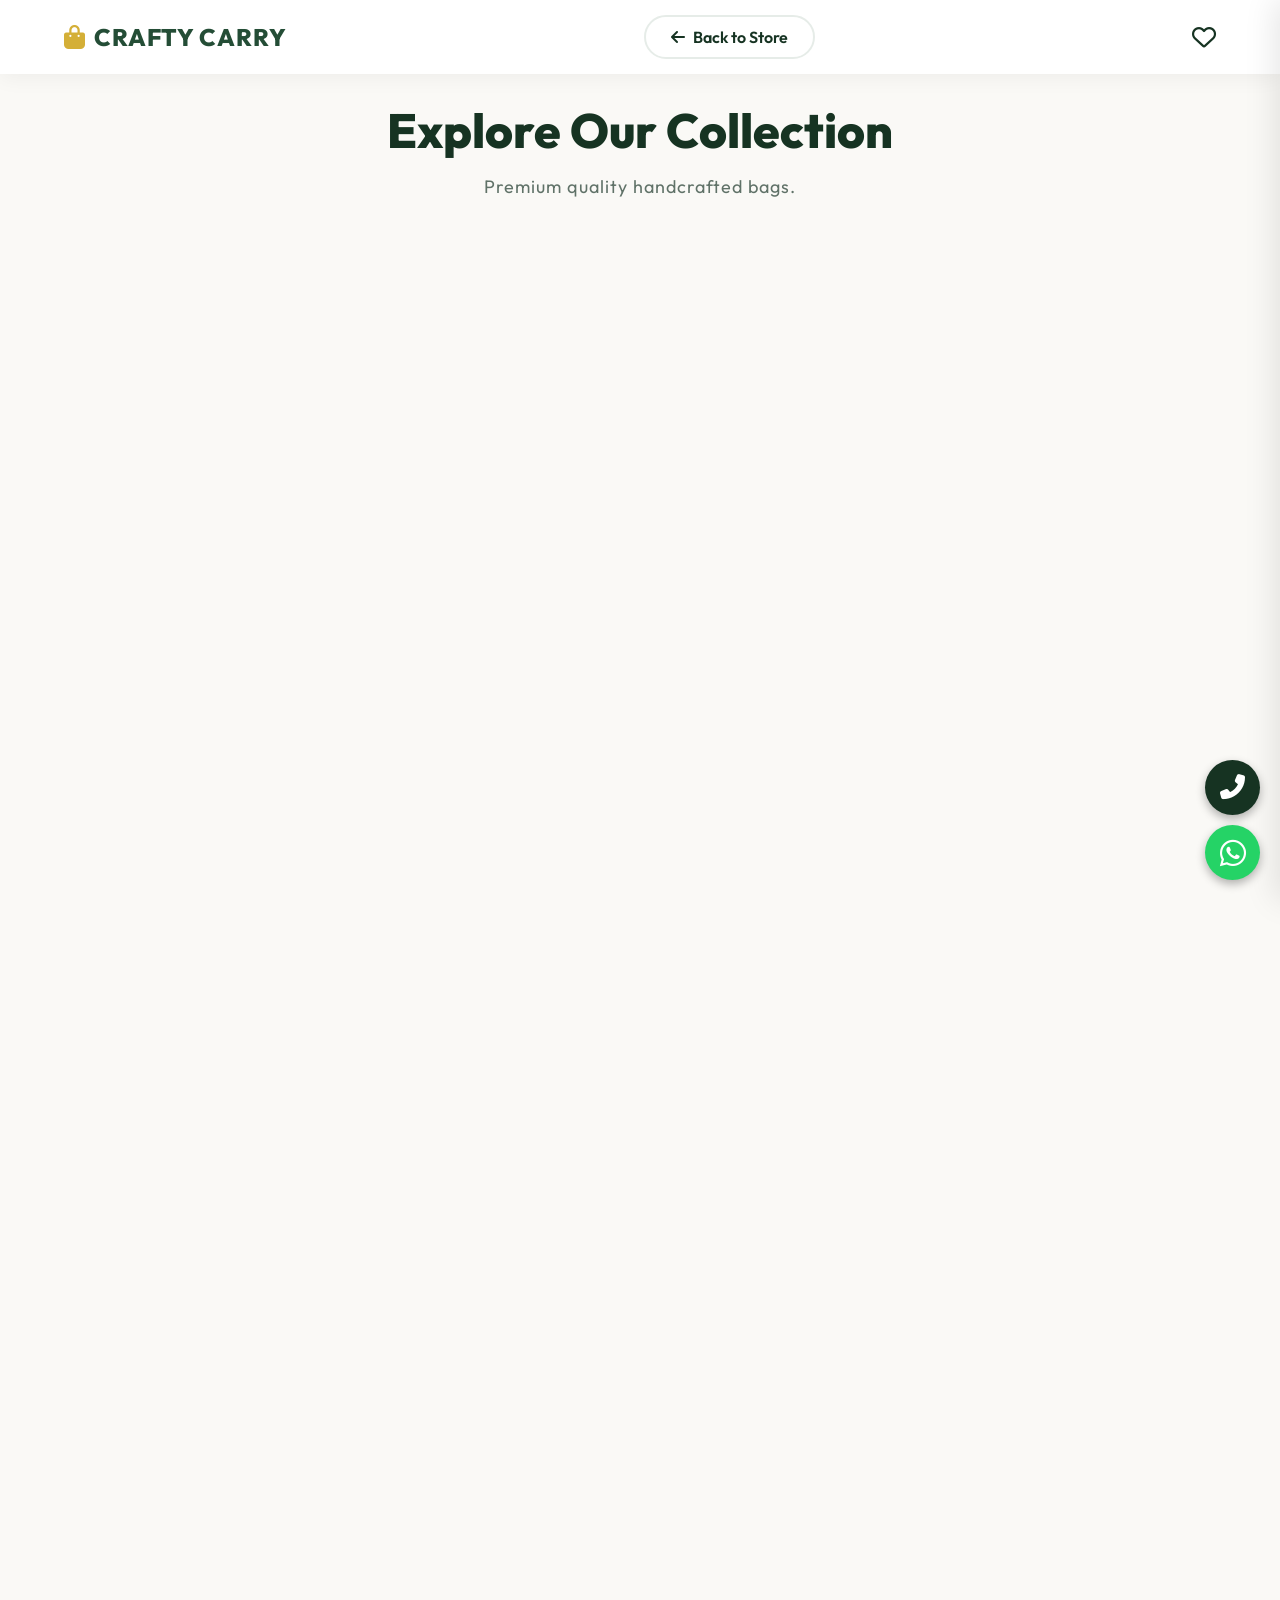
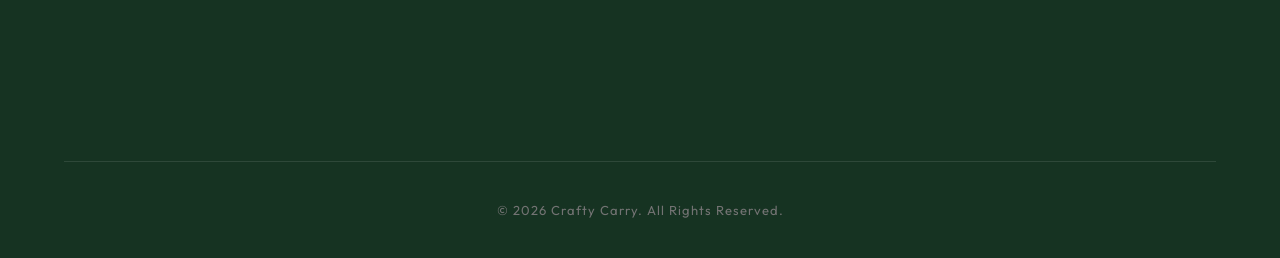
<file: Suf/crafty/pages/allproducts.html>
<!DOCTYPE html>
<html lang="en">
<head>
<meta charset="UTF-8">
<meta name="viewport" content="width=device-width, initial-scale=1.0">
<title>All Products - Crafty Carry</title>
<link rel="stylesheet" href="https://cdnjs.cloudflare.com/ajax/libs/font-awesome/6.4.0/css/all.min.css">
<link rel="stylesheet" href="../style.css?v=10">
<link rel="icon" type="image/png" href="../logo/lo.png">
<style>
body {
  background: var(--bg-color);
  padding-top: 100px;
}

/* TOPBAR */
.topbar {
  width: 100%;
  padding: 15px 5%;
  background: rgba(255, 255, 255, 0.95);
  backdrop-filter: blur(10px);
  box-shadow: 0 4px 20px rgba(0,0,0,0.05);
  display: flex;
  justify-content: space-between;
  align-items: center;
  position: fixed;
  top: 0;
  z-index: 100;
}

.topbar .logo {
  font-size: 24px;
  font-weight: 800;
  color: var(--secondary-color);
  text-decoration: none;
  display: flex;
  align-items: center;
  gap: 8px;
}
.topbar .logo i {
  color: var(--accent-color);
}

.back {
  text-decoration: none;
  color: var(--primary-color);
  border: 2px solid var(--gray-light);
  padding: 10px 25px;
  border-radius: 30px;
  font-weight: 600;
  transition: var(--transition);
  display: flex;
  align-items: center;
  gap: 8px;
  background: var(--white);
}

.back:hover {
  background: var(--secondary-color);
  color: var(--white);
  border-color: var(--secondary-color);
  box-shadow: 0 4px 15px rgba(59, 130, 246, 0.3);
}

.header-title {
  text-align: center;
  margin-bottom: 50px;
  padding: 0 5%;
}

.header-title h1 {
  font-size: 48px;
  color: var(--primary-color);
  font-weight: 800;
  text-transform: capitalize;
  margin-bottom: 15px;
}

.header-title p {
  color: var(--gray-text);
  font-size: 18px;
  letter-spacing: 1px;
}

.products {
  display: grid;
  grid-template-columns: repeat(auto-fill, minmax(300px, 1fr));
  gap: 40px;
  max-width: 1400px;
  margin: 0 auto;
  padding: 0 5% 100px;
}
</style>
</head>

<body>

<!-- TOP -->
<div class="topbar">
  <a href="../index.html" class="logo">
    <i class="fas fa-shopping-bag"></i> Crafty Carry
  </a>
  <a href="../index.html" class="back">
    <i class="fas fa-arrow-left"></i> Back to Store</a>
    <a class="wishlist-icon-btn" onclick="toggleWishlistDrawer()" style="margin-left:20px; font-size:24px;">
      <i class="far fa-heart"></i>
      <div class="wishlist-badge" id="wishlist-badge" style="top:-2px;right:-8px;">0</div>
  </a>
</div>

<div class="header-title">
  <h1 id="page-title">Explore Our Collection</h1>
  <p>Premium quality handcrafted bags.</p>
</div>

<div class="products" id="products"></div>

<script>
// CATEGORY
const urlParams = new URLSearchParams(window.location.search);
let category = urlParams.get("category");

if (!category) {
  try {
    category = localStorage.getItem("selectedCategory");
  } catch(e) {}
}

const categoryNames = {
  "juteTote": "Jute",
  "cottonCanvasJute": "Cotton canvas",
  "hamperWindow": "Hamper window",
  "bottleBag": "Bottle",
  "kidsBag": "Kids",
  "plainBag": "Plain jute & Cotton",
  "weddingGifting": "Wedding gifting",
  "birthdayGifting": "Fancy",
  "potliDrawstring": "Drawstring"
};

if(category) {
  // Format title: use lookup table, fallback to regex
  const displayCategory = categoryNames[category] || category.replace(/([A-Z])/g, ' $1').replace(/^./, function(str){ return str.toUpperCase(); });
  document.getElementById("page-title").innerText = displayCategory + " Bags";
}

// PRODUCTS
const allProducts = {
  "juteTote": [
    {
      "name": "Jute bag 1",
      "image": "jute bags/100.jpg",
      "price": "65",
      "size": "12 x 14"
    },
    {
      "name": "Jute bag 2",
      "image": "jute bags/101.jpg",
      "price": "80",
      "size": "14 x 16 x 5"
    },
    {
      "name": "Jute bag 3",
      "image": "jute bags/102.jpg",
      "price": "75",
      "size": "12 x 12 x 5"
    },
    {
      "name": "Jute bag 4",
      "image": "jute bags/103.png",
      "price": "74",
      "size": "14 x 16 x 5"
    },
    {
      "name": "Jute bag 5",
      "image": "jute bags/104.jpg",
      "price": "70",
      "size": "12 x 12 x 5"
    },
    {
      "name": "Jute bag 6",
      "image": "jute bags/105.jpg",
      "price": "60",
      "size": "12 x 14 x 5"
    },
    {
      "name": "Jute bag 7",
      "image": "jute bags/106.jpg",
      "price": "72",
      "size": "14 x 16 x 5"
    },
    {
      "name": "Jute bag 8",
      "image": "jute bags/107.jpg",
      "price": "53",
      "size": "10 x 12 x 5"
    },
    {
      "name": "Jute bag 9",
      "image": "jute bags/108.jpg",
      "price": "98",
      "size": "12 x 16 x 5"
    },
    {
      "name": "Jute bag 10",
      "image": "jute bags/109.jpg",
      "price": "85",
      "size": "12 x 14 x 5"
    },
    {
      "name": "Jute bag 11",
      "image": "jute bags/110.jpg",
      "price": "70",
      "size": "12 x 16 x 5"
    },
    {
      "name": "Jute bag 12",
      "image": "jute bags/111.jpg",
      "price": "75",
      "size": "12 x 14 x 5"
    },
    {
      "name": "Jute bag 13",
      "image": "jute bags/112.jpg",
      "price": "65",
      "size": "12 x 14 x 5"
    },
    {
      "name": "Jute bag 14",
      "image": "jute bags/113.jpg",
      "price": "75",
      "size": "14 x 16 x 5"
    },
    {
      "name": "Jute bag 15",
      "image": "jute bags/114.jpg",
      "price": "98",
      "size": "12 x 16 x 5"
    },
    {
      "name": "Jute bag 16",
      "image": "jute bags/115.jpg",
      "price": "75",
      "size": "10 x 12 x 5"
    },
    {
      "name": "Jute bag 17",
      "image": "jute bags/116.jpg",
      "price": "50",
      "size": "10 x 12 x 5"
    },
    {
      "name": "Jute bag 18",
      "image": "jute bags/117.jpg",
      "price": "55",
      "size": "10 x 12 x 5"
    },
    {
      "name": "Jute bag 19",
      "image": "jute bags/118.jpg",
      "price": "75",
      "size": "12 x 14 x 5"
    },
    {
      "name": "Jute bag 20",
      "image": "jute bags/119.jpg",
      "price": "70",
      "size": "14 x 16 x 5"
    },
    {
      "name": "Jute bag 21",
      "image": "jute bags/120.jpg",
      "price": "56",
      "size": "10 x 12 x 5"
    },
    {
      "name": "Jute bag 22",
      "image": "jute bags/121.jpg",
      "price": "60",
      "size": "10 x 12 x 5"
    },
    {
      "name": "Jute bag 23",
      "image": "jute bags/122.jpg",
      "price": "65",
      "size": "12 x 14 x 5"
    },
    {
      "name": "Jute bag 24",
      "image": "jute bags/123.jpg",
      "price": "85",
      "size": "14 x 14 x 5"
    },
    {
      "name": "Jute bag 25",
      "image": "jute bags/124.jpg",
      "price": "85",
      "size": "12 x 16 x 5"
    },
    {
      "name": "Jute bag 26",
      "image": "jute bags/125.png",
      "price": "87",
      "size": "14 x 14 x 5"
    },
    {
      "name": "Jute bag 27",
      "image": "jute bags/126.jpg",
      "price": "59",
      "size": "10 x 10 x 5"
    },
    {
      "name": "Jute bag 28",
      "image": "jute bags/127.jpg",
      "price": "87",
      "size": "14 x 14 x 5"
    },
    {
      "name": "Jute bag 29",
      "image": "jute bags/128.jpg",
      "price": "88",
      "size": "10 x 14 x 5"
    },
    {
      "name": "Jute bag 30",
      "image": "jute bags/129.jpg",
      "price": "88",
      "size": "12 x 12 x 5"
    },
    {
      "name": "Jute bag 31",
      "image": "jute bags/130.jpg",
      "price": "60",
      "size": "10 x 10 x 5"
    },
    {
      "name": "Jute bag 32",
      "image": "jute bags/131.jpg",
      "price": "65",
      "size": "10 x 10 x 5"
    },
    {
      "name": "Jute bag 33",
      "image": "jute bags/132.jpg",
      "price": "56",
      "size": "10 x 10 x 5"
    },
    {
      "name": "Jute bag 34",
      "image": "jute bags/133.jpg",
      "price": "90",
      "size": "12 x 16 x 5"
    },
    {
      "name": "Jute bag 35",
      "image": "jute bags/134.jpg",
      "price": "78",
      "size": "10 x 10 x 5"
    },
    {
      "name": "Jute bag 36",
      "image": "jute bags/135.jpg",
      "price": "55",
      "size": "10 x 10 x 5"
    },
    {
      "name": "Jute bag 37",
      "image": "jute bags/136.jpg",
      "price": "70",
      "size": "12 x 14 x 5"
    },
    {
      "name": "Jute bag 38",
      "image": "jute bags/137.jpg",
      "price": "80",
      "size": "14 x 16 x 5"
    }
  ],
  "cottonCanvasJute": [
    {
      "name": "cotton tote bags 1",
      "image": "cotton tote bags/201.jpg",
      "price": "70",
      "size": "14 x 16"
    },
    {
      "name": "cotton tote bags 2",
      "image": "cotton tote bags/202.jpg",
      "price": "100",
      "size": "14 x 14 x 5"
    },
    {
      "name": "cotton tote bags 3",
      "image": "cotton tote bags/203.jpg",
      "price": "70",
      "size": "14 x 16"
    },
    {
      "name": "cotton tote bags 4",
      "image": "cotton tote bags/204.jpg",
      "price": "150",
      "size": "12 x 16"
    },
    {
      "name": "cotton tote bags 5",
      "image": "cotton tote bags/205.jpg",
      "price": "75",
      "size": "12 x 12"
    },
    {
      "name": "cotton tote bags 6",
      "image": "cotton tote bags/206.jpg",
      "price": "70",
      "size": "14 x 16"
    },
    {
      "name": "cotton tote bags 7",
      "image": "cotton tote bags/207.jpg",
      "price": "60",
      "size": "12 x 14"
    },
    {
      "name": "cotton tote bags 8",
      "image": "cotton tote bags/208.jpg",
      "price": "68",
      "size": "14 x 16"
    },
    {
      "name": "cotton tote bags 9",
      "image": "cotton tote bags/209.jpg",
      "price": "70",
      "size": "14 x 16"
    },
    {
      "name": "cotton tote bags 10",
      "image": "cotton tote bags/210.jpg",
      "price": "140",
      "size": "14 x 14"
    },
    {
      "name": "cotton tote bags 11",
      "image": "cotton tote bags/211.jpg",
      "price": "90",
      "size": "12 x 16"
    },
    {
      "name": "cotton tote bags 12",
      "image": "cotton tote bags/212.jpg",
      "price": "120",
      "size": "16 x 16"
    },
    {
      "name": "cotton tote bags 13",
      "image": "cotton tote bags/213.jpg",
      "price": "75",
      "size": "16 x 16"
    },
    {
      "name": "cotton tote bags 14",
      "image": "cotton tote bags/214.jpg",
      "price": "130",
      "size": "14 x 14"
    },
    {
      "name": "cotton tote bags 15",
      "image": "cotton tote bags/215.jpg",
      "price": "67",
      "size": "14 x 16"
    },
    {
      "name": "cotton tote bags 16",
      "image": "cotton tote bags/216.jpg",
      "price": "77",
      "size": "16 x 16"
    },
    {
      "name": "cotton tote bags 17",
      "image": "cotton tote bags/217.jpg",
      "price": "60",
      "size": "12 x 16"
    },
    {
      "name": "cotton tote bags 18",
      "image": "cotton tote bags/218.jpg",
      "price": "105",
      "size": "16 x 16"
    },
    {
      "name": "cotton tote bags 19",
      "image": "cotton tote bags/219.jpg",
      "price": "80",
      "size": "12 x 16"
    },
    {
      "name": "cotton tote bags 20",
      "image": "cotton tote bags/220.jpg",
      "price": "55",
      "size": "10 x 10"
    },
    {
      "name": "cotton tote bags 21",
      "image": "cotton tote bags/221.jpg",
      "price": "70",
      "size": "10 x 12"
    },
    {
      "name": "cotton tote bags 22",
      "image": "cotton tote bags/222.jpg",
      "price": "63",
      "size": "12 x 14"
    },
    {
      "name": "cotton tote bags 23",
      "image": "cotton tote bags/223.jpg",
      "price": "48",
      "size": "10 x 10"
    },
    {
      "name": "cotton tote bags 24",
      "image": "cotton tote bags/224.jpg",
      "price": "55",
      "size": "10 x 10"
    },
    {
      "name": "cotton tote bags 25",
      "image": "cotton tote bags/225.jpeg",
      "price": "65",
      "size": "12 x 16"
    },
    {
      "name": "cotton tote bags 26",
      "image": "cotton tote bags/226.jpg",
      "price": "80",
      "size": "14 x 16"
    },
    {
      "name": "cotton tote bags 27",
      "image": "cotton tote bags/227.jpg",
      "price": "70",
      "size": "12 x 16"
    },
    {
      "name": "cotton tote bags 28",
      "image": "cotton tote bags/228.jpg",
      "price": "75",
      "size": "12 x 14"
    },
    {
      "name": "cotton tote bags 29",
      "image": "cotton tote bags/229.jpg",
      "price": "70",
      "size": "14 x 16"
    },
    {
      "name": "cotton tote bags 30",
      "image": "cotton tote bags/230.jpg",
      "price": "65",
      "size": "12 x 16"
    },
    {
      "name": "cotton tote bags 31",
      "image": "cotton tote bags/231.jpg",
      "price": "80",
      "size": "14 x 16"
    },
    {
      "name": "cotton tote bags 32",
      "image": "cotton tote bags/232.jpg",
      "price": "70",
      "size": "14 x 16"
    },
    {
      "name": "cotton tote bags 33",
      "image": "cotton tote bags/233.jpg",
      "price": "100",
      "size": "16 x 16"
    },
    {
      "name": "cotton tote bags 34",
      "image": "cotton tote bags/234.jpg",
      "price": "",
      "size": ""
    }
  ],
  "hamperWindow": [
    {
      "name": "window hammer bag 1",
      "image": "window hammer bag/301.jpg",
      "price": "70",
      "size": "12 x 12"
    },
    {
      "name": "window hammer bag 2",
      "image": "window hammer bag/302.jpg",
      "price": "73",
      "size": "10 x 12"
    },
    {
      "name": "window hammer bag 3",
      "image": "window hammer bag/303.jpg",
      "price": "67",
      "size": "8 x 10"
    },
    {
      "name": "window hammer bag 4",
      "image": "window hammer bag/304.jpg",
      "price": "80",
      "size": "12 x 14"
    },
    {
      "name": "window hammer bag 5",
      "image": "window hammer bag/305.jpg",
      "price": "97",
      "size": "12 x 16"
    },
    {
      "name": "window hammer bag 6",
      "image": "window hammer bag/306.jpg",
      "price": "100",
      "size": "10 x 16"
    },
    {
      "name": "window hammer bag 7",
      "image": "window hammer bag/307.jpg",
      "price": "80",
      "size": "12 x 14"
    },
    {
      "name": "window hammer bag 8",
      "image": "window hammer bag/308.jpg",
      "price": "75",
      "size": "11 x 11"
    },
    {
      "name": "window hammer bag 9",
      "image": "window hammer bag/309.jpg",
      "price": "40",
      "size": "6 x 6"
    },
    {
      "name": "window hammer bag 10",
      "image": "window hammer bag/310.jpg",
      "price": "70",
      "size": "10 x 10"
    },
    {
      "name": "window hammer bag 11",
      "image": "window hammer bag/311.jpg",
      "price": "73",
      "size": "10 x 12"
    },
    {
      "name": "window hammer bag 12",
      "image": "window hammer bag/312.jpg",
      "price": "67",
      "size": "8 x 10"
    },
    {
      "name": "window hammer bag 13",
      "image": "window hammer bag/313.jpg",
      "price": "82",
      "size": "12 x 14"
    },
    {
      "name": "window hammer bag 14",
      "image": "window hammer bag/314.jpg",
      "price": "75",
      "size": "12 x 12"
    },
    {
      "name": "window hammer bag 15",
      "image": "window hammer bag/315.jpg",
      "price": "78",
      "size": "12 x 12"
    },
    {
      "name": "window hammer bag 16",
      "image": "window hammer bag/316.jpg",
      "price": "84",
      "size": "12 x 14"
    },
    {
      "name": "window hammer bag 17",
      "image": "window hammer bag/317.jpg",
      "price": "78",
      "size": "10 x 12"
    },
    {
      "name": "window hammer bag 18",
      "image": "window hammer bag/318.png",
      "price": "70",
      "size": "10 x 10"
    },
    {
      "name": "window hammer bag 19",
      "image": "window hammer bag/319.jpg",
      "price": "73",
      "size": "11 x 11"
    },
    {
      "name": "window hammer bag 20",
      "image": "window hammer bag/320.jpg",
      "price": "82",
      "size": "14 x 14"
    },
    {
      "name": "window hammer bag 21",
      "image": "window hammer bag/321.jpg",
      "price": "100",
      "size": "10 x 16"
    },
    {
      "name": "window hammer bag 22",
      "image": "window hammer bag/322.jpg",
      "price": "84",
      "size": "12 x 14"
    },
    {
      "name": "window hammer bag 23",
      "image": "window hammer bag/323.jpg",
      "price": "74",
      "size": "10 x 10"
    },
    {
      "name": "window hammer bag 24",
      "image": "window hammer bag/324.jpg",
      "price": "80",
      "size": "10 x 12"
    },
    {
      "name": "window hammer bag 25",
      "image": "window hammer bag/325.jpg",
      "price": "75",
      "size": "12 x 12"
    },
    {
      "name": "window hammer bag 26",
      "image": "window hammer bag/326.jpg",
      "price": "80",
      "size": "12 x 12"
    },
    {
      "name": "window hammer bag 27",
      "image": "window hammer bag/327.jpg",
      "price": "74",
      "size": "11 x 11"
    },
    {
      "name": "window hammer bag 28",
      "image": "window hammer bag/328.jpg",
      "price": "85",
      "size": "16 x 16"
    },
    {
      "name": "window hammer bag 29",
      "image": "window hammer bag/329.jpg",
      "price": "65",
      "size": "8 x 10"
    },
    {
      "name": "window hammer bag 30",
      "image": "window hammer bag/330.jpg",
      "price": "90",
      "size": "10 x 14"
    },
    {
      "name": "window hammer bag 31",
      "image": "window hammer bag/331.jpg",
      "price": "75",
      "size": "8 x 15"
    },
    {
      "name": "window hammer bag 32",
      "image": "window hammer bag/332.jpg",
      "price": "78",
      "size": "14 x 16"
    },
    {
      "name": "window hammer bag 33",
      "image": "window hammer bag/333.jpg",
      "price": "73",
      "size": "10 x 12"
    },
    {
      "name": "window hammer bag 34",
      "image": "window hammer bag/334.jpg",
      "price": "72",
      "size": "8 x 16"
    },
    {
      "name": "window hammer bag 35",
      "image": "window hammer bag/335.jpg",
      "price": "86",
      "size": "14 x 14"
    }
  ],
  "bottleBag": [
    {
      "name": "bottle bag 1",
      "image": "bottle bag/401.jpg",
      "price": "40",
      "size": "14 x 5"
    },
    {
      "name": "bottle bag 2",
      "image": "bottle bag/402.jpg",
      "price": "90",
      "size": "14 x 10"
    },
    {
      "name": "bottle bag 3",
      "image": "bottle bag/403.jpg",
      "price": "45",
      "size": "14 x 5"
    },
    {
      "name": "bottle bag 4",
      "image": "bottle bag/404.jpg",
      "price": "38",
      "size": "14 x 5"
    },
    {
      "name": "bottle bag 5",
      "image": "bottle bag/405.jpg",
      "price": "42",
      "size": "14 x 5"
    },
    {
      "name": "bottle bag 6",
      "image": "bottle bag/406.jpg",
      "price": "47",
      "size": "14 x 5"
    },
    {
      "name": "bottle bag 7",
      "image": "bottle bag/407.jpg",
      "price": "40",
      "size": "10 x 5"
    },
    {
      "name": "bottle bag 8",
      "image": "bottle bag/408.jpg",
      "price": "39",
      "size": "10 x 4"
    },
    {
      "name": "bottle bag 9",
      "image": "bottle bag/409.jpg",
      "price": "45",
      "size": "14 x 5"
    },
    {
      "name": "bottle bag 10",
      "image": "bottle bag/410.jpeg",
      "price": "45",
      "size": "14 x 5"
    },
    {
      "name": "bottle bag 11",
      "image": "bottle bag/411.jpg",
      "price": "40",
      "size": "14 x 5"
    },
    {
      "name": "bottle bag 12",
      "image": "bottle bag/412.jpg",
      "price": "85",
      "size": "14 x 10"
    },
    {
      "name": "bottle bag 13",
      "image": "bottle bag/413.jpg",
      "price": "40",
      "size": "14 x 5"
    },
    {
      "name": "bottle bag 14",
      "image": "bottle bag/414.jpg",
      "price": "45",
      "size": "14 x 5"
    },
    {
      "name": "bottle bag 15",
      "image": "bottle bag/415.png",
      "price": "45",
      "size": "14 x 5"
    },
    {
      "name": "bottle bag 16",
      "image": "bottle bag/416.jpg",
      "price": "45",
      "size": "14 x 5"
    },
    {
      "name": "bottle bag 17",
      "image": "bottle bag/417.jpg",
      "price": "190",
      "size": "15 x 15 x 10"
    },
    {
      "name": "bottle bag 18",
      "image": "bottle bag/418.jpg",
      "price": "48",
      "size": "14 x 8"
    },
    {
      "name": "bottle bag 19",
      "image": "bottle bag/419.jpg",
      "price": "42",
      "size": "14 x 5"
    },
    {
      "name": "bottle bag 20",
      "image": "bottle bag/420.jpg",
      "price": "40",
      "size": "14 x 5"
    },
    {
      "name": "bottle bag 21",
      "image": "bottle bag/421.jpg",
      "price": "45",
      "size": "14 x 5"
    },
    {
      "name": "bottle bag 22",
      "image": "bottle bag/422.jpg",
      "price": "45",
      "size": "14 x 10"
    },
    {
      "name": "bottle bag 23",
      "image": "bottle bag/423.png",
      "price": "65",
      "size": "14 x 5"
    },
    {
      "name": "bottle bag 24",
      "image": "bottle bag/424.jpg",
      "price": "40",
      "size": "10 x 5"
    },
    {
      "name": "bottle bag 25",
      "image": "bottle bag/425.jpg",
      "price": "40",
      "size": "14 x 5"
    },
    {
      "name": "bottle bag 26",
      "image": "bottle bag/426.jpg",
      "price": "",
      "size": ""
    },
    {
      "name": "bottle bag 27",
      "image": "bottle bag/427.png",
      "price": "",
      "size": ""
    }
  ],
  "kidsBag": [
    {
      "name": "kids bag 1",
      "image": "kids bag/501.jpg",
      "price": "70",
      "size": "14 x 16"
    },
    {
      "name": "kids bag 2",
      "image": "kids bag/502.jpg",
      "price": "60",
      "size": "8 x 8"
    },
    {
      "name": "kids bag 3",
      "image": "kids bag/503.jpg",
      "price": "64",
      "size": "10 x 14"
    },
    {
      "name": "kids bag 4",
      "image": "kids bag/504.jpg",
      "price": "50",
      "size": "8 x 8"
    },
    {
      "name": "kids bag 5",
      "image": "kids bag/505.jpg",
      "price": "80",
      "size": "10 x 10"
    },
    {
      "name": "kids bag 6",
      "image": "kids bag/506.jpg",
      "price": "70",
      "size": "10 x 10"
    },
    {
      "name": "kids bag 7",
      "image": "kids bag/507.jpg",
      "price": "70",
      "size": "10 x 10"
    },
    {
      "name": "kids bag 8",
      "image": "kids bag/508.jpg",
      "price": "70",
      "size": "14 x 14"
    },
    {
      "name": "kids bag 9",
      "image": "kids bag/509.jpg",
      "price": "65",
      "size": "8 x 12"
    },
    {
      "name": "kids bag 10",
      "image": "kids bag/510.jpg",
      "price": "60",
      "size": "10 x 10"
    },
    {
      "name": "kids bag 11",
      "image": "kids bag/511.jpg",
      "price": "75",
      "size": "10 x 14"
    },
    {
      "name": "kids bag 12",
      "image": "kids bag/512.jpg",
      "price": "65",
      "size": "10 x 10"
    },
    {
      "name": "kids bag 13",
      "image": "kids bag/513.jpg",
      "price": "60",
      "size": "10 x 12"
    },
    {
      "name": "kids bag 14",
      "image": "kids bag/514.jpg",
      "price": "60",
      "size": "10 x 12"
    },
    {
      "name": "kids bag 15",
      "image": "kids bag/515.jpg",
      "price": "62",
      "size": "10 x 12"
    },
    {
      "name": "kids bag 16",
      "image": "kids bag/516.jpg",
      "price": "67",
      "size": "12 x 14"
    },
    {
      "name": "kids bag 17",
      "image": "kids bag/517.jpg",
      "price": "50",
      "size": "8 x 8"
    },
    {
      "name": "kids bag 18",
      "image": "kids bag/518.jpg",
      "price": "67",
      "size": "10 x 10"
    },
    {
      "name": "kids bag 19",
      "image": "kids bag/519.jpg",
      "price": "75",
      "size": "14 x 14"
    },
    {
      "name": "kids bag 20",
      "image": "kids bag/520.jpg",
      "price": "55",
      "size": "8 x 8"
    },
    {
      "name": "kids bag 21",
      "image": "kids bag/521.jpg",
      "price": "58",
      "size": "10 x 10"
    },
    {
      "name": "kids bag 22",
      "image": "kids bag/522.jpg",
      "price": "",
      "size": ""
    },
    {
      "name": "kids bag 23",
      "image": "kids bag/523.jpg",
      "price": "",
      "size": ""
    },
    {
      "name": "kids bag 24",
      "image": "kids bag/524.jpg",
      "price": "",
      "size": ""
    },
    {
      "name": "kids bag 25",
      "image": "kids bag/525.jpg",
      "price": "",
      "size": ""
    },
    {
      "name": "kids bag 26",
      "image": "kids bag/526.jpg",
      "price": "",
      "size": ""
    },
    {
      "name": "kids bag 27",
      "image": "kids bag/527.jpg",
      "price": "",
      "size": ""
    },
    {
      "name": "kids bag 28",
      "image": "kids bag/528.jpg",
      "price": "",
      "size": ""
    },
    {
      "name": "kids bag 29",
      "image": "kids bag/529.jpg",
      "price": "",
      "size": ""
    },
    {
      "name": "kids bag 30",
      "image": "kids bag/530.jpg",
      "price": "",
      "size": ""
    },
    {
      "name": "kids bag 31",
      "image": "kids bag/531.jpg",
      "price": "",
      "size": ""
    },
    {
      "name": "kids bag 32",
      "image": "kids bag/532.jpg",
      "price": "",
      "size": ""
    },
    {
      "name": "kids bag 33",
      "image": "kids bag/533.jpg",
      "price": "",
      "size": ""
    }
  ],
  "plainBag": [
    {
      "name": "plain bag 1",
      "image": "plain bag/601.jpg",
      "price": "50",
      "size": "10 x 10"
    },
    {
      "name": "plain bag 2",
      "image": "plain bag/602.jpg",
      "price": "60",
      "size": "12 x 12"
    },
    {
      "name": "plain bag 3",
      "image": "plain bag/603.jpg",
      "price": "70",
      "size": "12 x 14"
    },
    {
      "name": "plain bag 4",
      "image": "plain bag/604.jpg",
      "price": "75",
      "size": "12 x 16"
    },
    {
      "name": "plain bag 5",
      "image": "plain bag/605.jpg",
      "price": "50",
      "size": "10 x 10"
    },
    {
      "name": "plain bag 6",
      "image": "plain bag/606.jpg",
      "price": "80",
      "size": "16 x 16"
    },
    {
      "name": "plain bag 7",
      "image": "plain bag/607.jpg",
      "price": "63",
      "size": "10 x 14"
    },
    {
      "name": "plain bag 8",
      "image": "plain bag/608.png",
      "price": "70",
      "size": "14 x 18"
    },
    {
      "name": "plain bag 9",
      "image": "plain bag/609.jpg",
      "price": "75",
      "size": "14 x 18"
    },
    {
      "name": "plain bag 10",
      "image": "plain bag/610.jpg",
      "price": "70",
      "size": "14 x 16"
    },
    {
      "name": "plain bag 11",
      "image": "plain bag/611.png",
      "price": "70",
      "size": "18 x 14"
    },
    {
      "name": "plain bag 12",
      "image": "plain bag/612.jpg",
      "price": "55",
      "size": "8 x 10"
    },
    {
      "name": "plain bag 13",
      "image": "plain bag/613.png",
      "price": "50",
      "size": "8 x 10"
    },
    {
      "name": "plain bag 14",
      "image": "plain bag/614.jpg",
      "price": "65",
      "size": "12 x 14"
    },
    {
      "name": "plain bag 15",
      "image": "plain bag/615.png",
      "price": "",
      "size": ""
    },
    {
      "name": "plain bag 16",
      "image": "plain bag/616.jpeg",
      "price": "",
      "size": ""
    },
    {
      "name": "plain bag 17",
      "image": "plain bag/617.jpg",
      "price": "",
      "size": ""
    },
    {
      "name": "plain bag 18",
      "image": "plain bag/618.png",
      "price": "",
      "size": ""
    },
    {
      "name": "plain bag 19",
      "image": "plain bag/619.jpg",
      "price": "",
      "size": ""
    },
    {
      "name": "plain bag 20",
      "image": "plain bag/620.jpg",
      "price": "",
      "size": ""
    },
    {
      "name": "plain bag 21",
      "image": "plain bag/621.jpg",
      "price": "",
      "size": ""
    },
    {
      "name": "plain bag 22",
      "image": "plain bag/622.jpg",
      "price": "",
      "size": ""
    },
    {
      "name": "plain bag 23",
      "image": "plain bag/625.jpg",
      "price": "",
      "size": ""
    },
    {
      "name": "plain bag 24",
      "image": "plain bag/626.jpg",
      "price": "",
      "size": ""
    },
    {
      "name": "plain bag 25",
      "image": "plain bag/627.jpg",
      "price": "",
      "size": ""
    },
    {
      "name": "plain bag 26",
      "image": "plain bag/628.jpg",
      "price": "",
      "size": ""
    },
    {
      "name": "plain bag 27",
      "image": "plain bag/629.jpg",
      "price": "",
      "size": ""
    },
    {
      "name": "plain bag 28",
      "image": "plain bag/630.jpg",
      "price": "",
      "size": ""
    },
    {
      "name": "plain bag 29",
      "image": "plain bag/631.jpg",
      "price": "",
      "size": ""
    },
    {
      "name": "plain bag 30",
      "image": "plain bag/632.jpg",
      "price": "",
      "size": ""
    },
    {
      "name": "plain bag 31",
      "image": "plain bag/633.jpg",
      "price": "",
      "size": ""
    },
    {
      "name": "plain bag 32",
      "image": "plain bag/635.jpg",
      "price": "",
      "size": ""
    },
    {
      "name": "plain bag 33",
      "image": "plain bag/636.jpg",
      "price": "",
      "size": ""
    },
    {
      "name": "plain bag 34",
      "image": "plain bag/637.jpg",
      "price": "",
      "size": ""
    },
    {
      "name": "plain bag 35",
      "image": "plain bag/639.jpg",
      "price": "",
      "size": ""
    },
    {
      "name": "plain bag 36",
      "image": "plain bag/640.jpg",
      "price": "",
      "size": ""
    }
  ],
  "weddingGifting": [
    {
      "name": "wedding bag 1",
      "image": "wedding bag/701.jpg",
      "price": "73",
      "size": "12 x 16"
    },
    {
      "name": "wedding bag 2",
      "image": "wedding bag/702.jpg",
      "price": "57",
      "size": "10 x 10"
    },
    {
      "name": "wedding bag 3",
      "image": "wedding bag/703.jpg",
      "price": "54",
      "size": "8 x 8"
    },
    {
      "name": "wedding bag 4",
      "image": "wedding bag/704.jpg",
      "price": "70",
      "size": "14 x 16"
    },
    {
      "name": "wedding bag 5",
      "image": "wedding bag/705.jpg",
      "price": "74",
      "size": "14 x 16"
    },
    {
      "name": "wedding bag 6",
      "image": "wedding bag/706.png",
      "price": "80",
      "size": "14 x 14"
    },
    {
      "name": "wedding bag 7",
      "image": "wedding bag/707.jpg",
      "price": "67",
      "size": "10 x 12"
    },
    {
      "name": "wedding bag 8",
      "image": "wedding bag/708.jpg",
      "price": "35",
      "size": "10 x 12"
    },
    {
      "name": "wedding bag 9",
      "image": "wedding bag/709.jpg",
      "price": "47",
      "size": "12 x 14"
    },
    {
      "name": "wedding bag 10",
      "image": "wedding bag/710.jpg",
      "price": "50",
      "size": "12 x 16"
    },
    {
      "name": "wedding bag 11",
      "image": "wedding bag/711.jpg",
      "price": "67",
      "size": "8 x 10"
    },
    {
      "name": "wedding bag 12",
      "image": "wedding bag/712.jpg",
      "price": "75",
      "size": "14 x 16"
    },
    {
      "name": "wedding bag 13",
      "image": "wedding bag/713.jpg",
      "price": "30",
      "size": "10 x 10"
    },
    {
      "name": "wedding bag 14",
      "image": "wedding bag/714.jpg",
      "price": "70",
      "size": "10 x 10"
    },
    {
      "name": "wedding bag 15",
      "image": "wedding bag/715.jpg",
      "price": "50",
      "size": "8 x 12"
    },
    {
      "name": "wedding bag 16",
      "image": "wedding bag/716.jpg",
      "price": "40",
      "size": "12 x 12"
    },
    {
      "name": "wedding bag 17",
      "image": "wedding bag/717.jpg",
      "price": "57",
      "size": "10 x 10"
    },
    {
      "name": "wedding bag 18",
      "image": "wedding bag/718.jpg",
      "price": "75",
      "size": "12 x 16"
    },
    {
      "name": "wedding bag 19",
      "image": "wedding bag/719.jpg",
      "price": "75",
      "size": "14 x 16"
    },
    {
      "name": "wedding bag 20",
      "image": "wedding bag/720.jpg",
      "price": "70",
      "size": "12 x 16"
    },
    {
      "name": "wedding bag 21",
      "image": "wedding bag/721.jpg",
      "price": "80",
      "size": "14 x 18"
    },
    {
      "name": "wedding bag 22",
      "image": "wedding bag/722.jpg",
      "price": "45",
      "size": "10 x 12"
    },
    {
      "name": "wedding bag 23",
      "image": "wedding bag/723.jpg",
      "price": "40",
      "size": "10 x 12"
    },
    {
      "name": "wedding bag 24",
      "image": "wedding bag/724.jpg",
      "price": "40",
      "size": "10 x 12"
    },
    {
      "name": "wedding bag 25",
      "image": "wedding bag/725.jpg",
      "price": "30",
      "size": "8 x 10"
    },
    {
      "name": "wedding bag 26",
      "image": "wedding bag/726.jpg",
      "price": "58",
      "size": "8 x 14"
    },
    {
      "name": "wedding bag 27",
      "image": "wedding bag/727.jpg",
      "price": "62",
      "size": "14 x 14"
    },
    {
      "name": "wedding bag 28",
      "image": "wedding bag/728.jpg",
      "price": "40",
      "size": "10 x 10"
    },
    {
      "name": "wedding bag 29",
      "image": "wedding bag/729.png",
      "price": "70",
      "size": "12 x 12"
    },
    {
      "name": "wedding bag 30",
      "image": "wedding bag/730.png",
      "price": "65",
      "size": "12 x 12"
    },
    {
      "name": "wedding bag 31",
      "image": "wedding bag/731.jpg",
      "price": "",
      "size": ""
    }
  ],
  "birthdayGifting": [
    {
      "name": "potli bag with shagun envelope",
      "image": "birthday gifting/801.jpg",
      "price": "95",
      "size": ""
    },
    {
      "name": "jute potli bag",
      "image": "birthday gifting/802.jpg",
      "price": "50",
      "size": ""
    },
    {
      "name": "bandhani potli bag",
      "image": "birthday gifting/803.jpg",
      "price": "50",
      "size": ""
    },
    {
      "name": "wedding potli",
      "image": "birthday gifting/804.jpg",
      "price": "50",
      "size": ""
    },
    {
      "name": "wedding potli",
      "image": "birthday gifting/805.jpg",
      "price": "55",
      "size": ""
    },
    {
      "name": "fancy potli",
      "image": "birthday gifting/806.jpg",
      "price": "75",
      "size": ""
    },
    {
      "name": "fancy bandhana potli",
      "image": "birthday gifting/807.jpg",
      "price": "70",
      "size": ""
    },
    {
      "name": "shagun potli",
      "image": "birthday gifting/808.jpg",
      "price": "30",
      "size": ""
    },
    {
      "name": "cow designer potli",
      "image": "birthday gifting/809.jpg",
      "price": "70",
      "size": ""
    },
    {
      "name": "multi color cow printed potli",
      "image": "birthday gifting/810.jpg",
      "price": "70",
      "size": ""
    },
    {
      "name": "multi color cow printed potli",
      "image": "birthday gifting/811.jpg",
      "price": "70",
      "size": ""
    },
    {
      "name": "fancy potli bag",
      "image": "birthday gifting/812.jpg",
      "price": "75",
      "size": ""
    },
    {
      "name": "Fancy gifting bag 13",
      "image": "birthday gifting/813.jpg",
      "price": "",
      "size": ""
    },
    {
      "name": "Fancy gifting bag 14",
      "image": "birthday gifting/814.jpg",
      "price": "",
      "size": ""
    },
    {
      "name": "Fancy gifting bag 15",
      "image": "birthday gifting/815.jpg",
      "price": "",
      "size": ""
    },
    {
      "name": "Fancy gifting bag 16",
      "image": "birthday gifting/816.jpg",
      "price": "",
      "size": ""
    },
    {
      "name": "Fancy gifting bag 17",
      "image": "birthday gifting/817.jpg",
      "price": "",
      "size": ""
    },
    {
      "name": "Fancy gifting bag 18",
      "image": "birthday gifting/818.jpg",
      "price": "",
      "size": ""
    },
    {
      "name": "Fancy gifting bag 19",
      "image": "birthday gifting/819.jpg",
      "price": "",
      "size": ""
    },
    {
      "name": "Fancy gifting bag 20",
      "image": "birthday gifting/820.jpg",
      "price": "",
      "size": ""
    },
    {
      "name": "Fancy gifting bag 21",
      "image": "birthday gifting/821.jpg",
      "price": "",
      "size": ""
    },
    {
      "name": "Fancy gifting bag 22",
      "image": "birthday gifting/822.jpg",
      "price": "",
      "size": ""
    },
    {
      "name": "Fancy gifting bag 23",
      "image": "birthday gifting/823.jpg",
      "price": "",
      "size": ""
    },
    {
      "name": "Fancy gifting bag 24",
      "image": "birthday gifting/824.jpg",
      "price": "",
      "size": ""
    },
    {
      "name": "Fancy gifting bag 25",
      "image": "birthday gifting/825.jpg",
      "price": "",
      "size": ""
    },
    {
      "name": "Fancy gifting bag 26",
      "image": "birthday gifting/826.jpg",
      "price": "",
      "size": ""
    },
    {
      "name": "Fancy gifting bag 27",
      "image": "birthday gifting/827.jpg",
      "price": "",
      "size": ""
    },
    {
      "name": "Fancy gifting bag 28",
      "image": "birthday gifting/828.jpg",
      "price": "",
      "size": ""
    },
    {
      "name": "Fancy gifting bag 29",
      "image": "birthday gifting/829.jpg",
      "price": "",
      "size": ""
    },
    {
      "name": "Fancy gifting bag 30",
      "image": "birthday gifting/830.jpg",
      "price": "",
      "size": ""
    },
    {
      "name": "Fancy gifting bag 31",
      "image": "birthday gifting/831.jpg",
      "price": "",
      "size": ""
    },
    {
      "name": "Fancy gifting bag 32",
      "image": "birthday gifting/832.jpg",
      "price": "",
      "size": ""
    },
    {
      "name": "Fancy gifting bag 33",
      "image": "birthday gifting/833.jpg",
      "price": "",
      "size": ""
    },
    {
      "name": "Fancy gifting bag 34",
      "image": "birthday gifting/834.jpg",
      "price": "",
      "size": ""
    },
    {
      "name": "Fancy gifting bag 35",
      "image": "birthday gifting/835.jpg",
      "price": "",
      "size": ""
    },
    {
      "name": "Fancy gifting bag 36",
      "image": "birthday gifting/836.jpg",
      "price": "",
      "size": ""
    },
    {
      "name": "Fancy gifting bag 37",
      "image": "birthday gifting/837.jpg",
      "price": "",
      "size": ""
    },
    {
      "name": "Fancy gifting bag 38",
      "image": "birthday gifting/838.jpg",
      "price": "",
      "size": ""
    },
    {
      "name": "Fancy gifting bag 39",
      "image": "birthday gifting/839.jpg",
      "price": "",
      "size": ""
    },
    {
      "name": "Fancy gifting bag 40",
      "image": "birthday gifting/840.jpg",
      "price": "",
      "size": ""
    },
    {
      "name": "Fancy gifting bag 41",
      "image": "birthday gifting/841.jpg",
      "price": "",
      "size": ""
    },
    {
      "name": "Fancy gifting bag 42",
      "image": "birthday gifting/842.jpg",
      "price": "",
      "size": ""
    }
  ],
  "potliDrawstring": [
    {
      "name": "Potli and drawstring bag 1",
      "image": "Potli and drawstring bag/901.jpg",
      "price": "40",
      "size": "12 x 14"
    },
    {
      "name": "Potli and drawstring bag 2",
      "image": "Potli and drawstring bag/902.jpg",
      "price": "60",
      "size": "18 x 20"
    },
    {
      "name": "Potli and drawstring bag 3",
      "image": "Potli and drawstring bag/903.jpg",
      "price": "45",
      "size": "14 x 16"
    },
    {
      "name": "Potli and drawstring bag 4",
      "image": "Potli and drawstring bag/904.jpg",
      "price": "20",
      "size": "8 x 10"
    },
    {
      "name": "Potli and drawstring bag 5",
      "image": "Potli and drawstring bag/905.jpg",
      "price": "15",
      "size": "5 x 7"
    },
    {
      "name": "Potli and drawstring bag 6",
      "image": "Potli and drawstring bag/906.jpg",
      "price": "15",
      "size": "4 x 8"
    },
    {
      "name": "Potli and drawstring bag 7",
      "image": "Potli and drawstring bag/907.jpg",
      "price": "9",
      "size": "4 x 5"
    },
    {
      "name": "Potli and drawstring bag 8",
      "image": "Potli and drawstring bag/908.jpg",
      "price": "12",
      "size": "4 x 5"
    },
    {
      "name": "Potli and drawstring bag 9",
      "image": "Potli and drawstring bag/909.jpg",
      "price": "",
      "size": ""
    }
  ]
};

// CONTAINER
const container = document.getElementById("products");

// GET CURRENT CATEGORY PRODUCTS
const products = allProducts[category] || allProducts['juteTote']; // fallback to juteTote

// CREATE CARDS
for(let i=0; i<products.length; i++){
  const product = products[i];

  // Fix image path for display in /pages/ directory
  const displayImage = "../" + product.image;
  
  // Format size text dynamically with double quotes for the UI
  let displaySize = 'Standard';
  if (product.size) {
    const trimmedSize = product.size.trim();
    if (/^\d+(\.\d+)?\s*x\s*\d+(\.\d+)?(\s*x\s*\d+(\.\d+)?)?$/.test(trimmedSize)) {
      displaySize = trimmedSize.split(/\s*x\s*/).map(dim => dim + '"').join(' x ');
    } else if (/^\d+(\.\d+)?$/.test(trimmedSize)) {
      displaySize = trimmedSize + '"';
    } else {
      displaySize = product.size;
    }
  }

  container.innerHTML += `
    <div class="card" onclick="openProduct('${product.name}', '${product.image}', '${product.price}', '${product.size || ''}')">
      <div class="img-wrapper">
        <img src="${displayImage}" alt="${product.name}" onerror="this.src='../images/1.jpg'">
      </div>
      <div class="card-content">
        <h3>${product.name}</h3>
        <p class="price">${product.price ? "₹" + product.price + " <span>/ piece</span>" : "<span style=\'font-weight:500;color:var(--gray-text);font-size:13px;\'>Price on Request</span>"}</p>
        <p class="size-text" style="font-size: 12.5px; color: var(--gray-text); margin-top: 4px; margin-bottom: 8px;"><i class="fas fa-ruler-combined"></i> Size: ${displaySize}</p>
        <button>View Details</button>
      </div>
    </div>
  `;
}

// OPEN PRODUCT PAGE
function openProduct(name, image, price, size){
  window.location.href = `product.html?name=${encodeURIComponent(name)}&image=${encodeURIComponent(image)}&price=${encodeURIComponent(price)}&size=${encodeURIComponent(size || '')}`;
}
</script>

<!-- FOOTER -->
<footer>
  <div class="footer-content">
    <div class="footer-col">
      <h4>Crafty Carry</h4>
      <p>Premium handcrafted bags designed for elegance and durability. We specialize in custom branding, luxury gifting, and bulk corporate orders.</p>
      <div class="social-links">
        <a href="#"><i class="fab fa-instagram"></i></a>
        <a href="#"><i class="fab fa-facebook-f"></i></a>
        <a href="#"><i class="fab fa-whatsapp"></i></a>
      </div>
    </div>
    <div class="footer-col">
      <h4>Quick Links</h4>
      <p><a href="../index.html#jute-tote">Jute bag</a></p>
      <p><a href="../index.html#cotton-canvas-jute">Cotton canvas bag</a></p>
      <p><a href="../index.html#hamper-window">Hamper window bag</a></p>
      <p><a href="../index.html#bottle-bag">Bottle bag</a></p>
      <p><a href="../index.html#kids-bag">Kids bag</a></p>
      <p><a href="../index.html#plain-bag">Plain jute & Cotton bag</a></p>
      <p><a href="../index.html#wedding-gifting">Wedding gifting bag</a></p>
      <p><a href="../index.html#birthday-gifting">Fancy gifting bag</a></p>
      <p><a href="../index.html#potli-drawstring">Drawstring bag</a></p>
    </div>
    <div class="footer-col">
      <h4>Contact Us</h4>
      <p><i class="fas fa-map-marker-alt"></i> A-98, st.no5, Gali Number 1, phase 2, Bhagirathi Vihar, New Mustafabad, New Delhi, India 110094</p>
      <p><i class="fas fa-phone-alt"></i> +91 93157 48789</p>
      <p><i class="fas fa-envelope"></i> craftycarry@gmail.com</p>
    </div>
  </div>
  <div class="footer-bottom">
    &copy; 2026 Crafty Carry. All Rights Reserved.
  </div>
</footer>

<!-- WISHLIST DRAWER -->
<div class="wishlist-overlay" id="wishlist-overlay" onclick="toggleWishlistDrawer()"></div>
<div class="wishlist-drawer" id="wishlist-drawer">
  <div class="wishlist-header">
    <h2>Your Wishlist</h2>
    <span class="close-wishlist" onclick="toggleWishlistDrawer()">&times;</span>
  </div>
  <div class="wishlist-content" id="wishlist-content">
    <!-- Populated by JS -->
  </div>
</div>

<!-- Floating Contact Icons -->
<a href="tel:+919315748789" class="floating-phone" aria-label="Call Us">
  <i class="fas fa-phone-alt"></i>
</a>
<a href="https://wa.me/919315748789" class="floating-whatsapp" target="_blank" aria-label="Chat on WhatsApp">
  <i class="fab fa-whatsapp"></i>
</a>

<script src="../wishlist.js?v=6"></script>
</body>
</html>
</file>
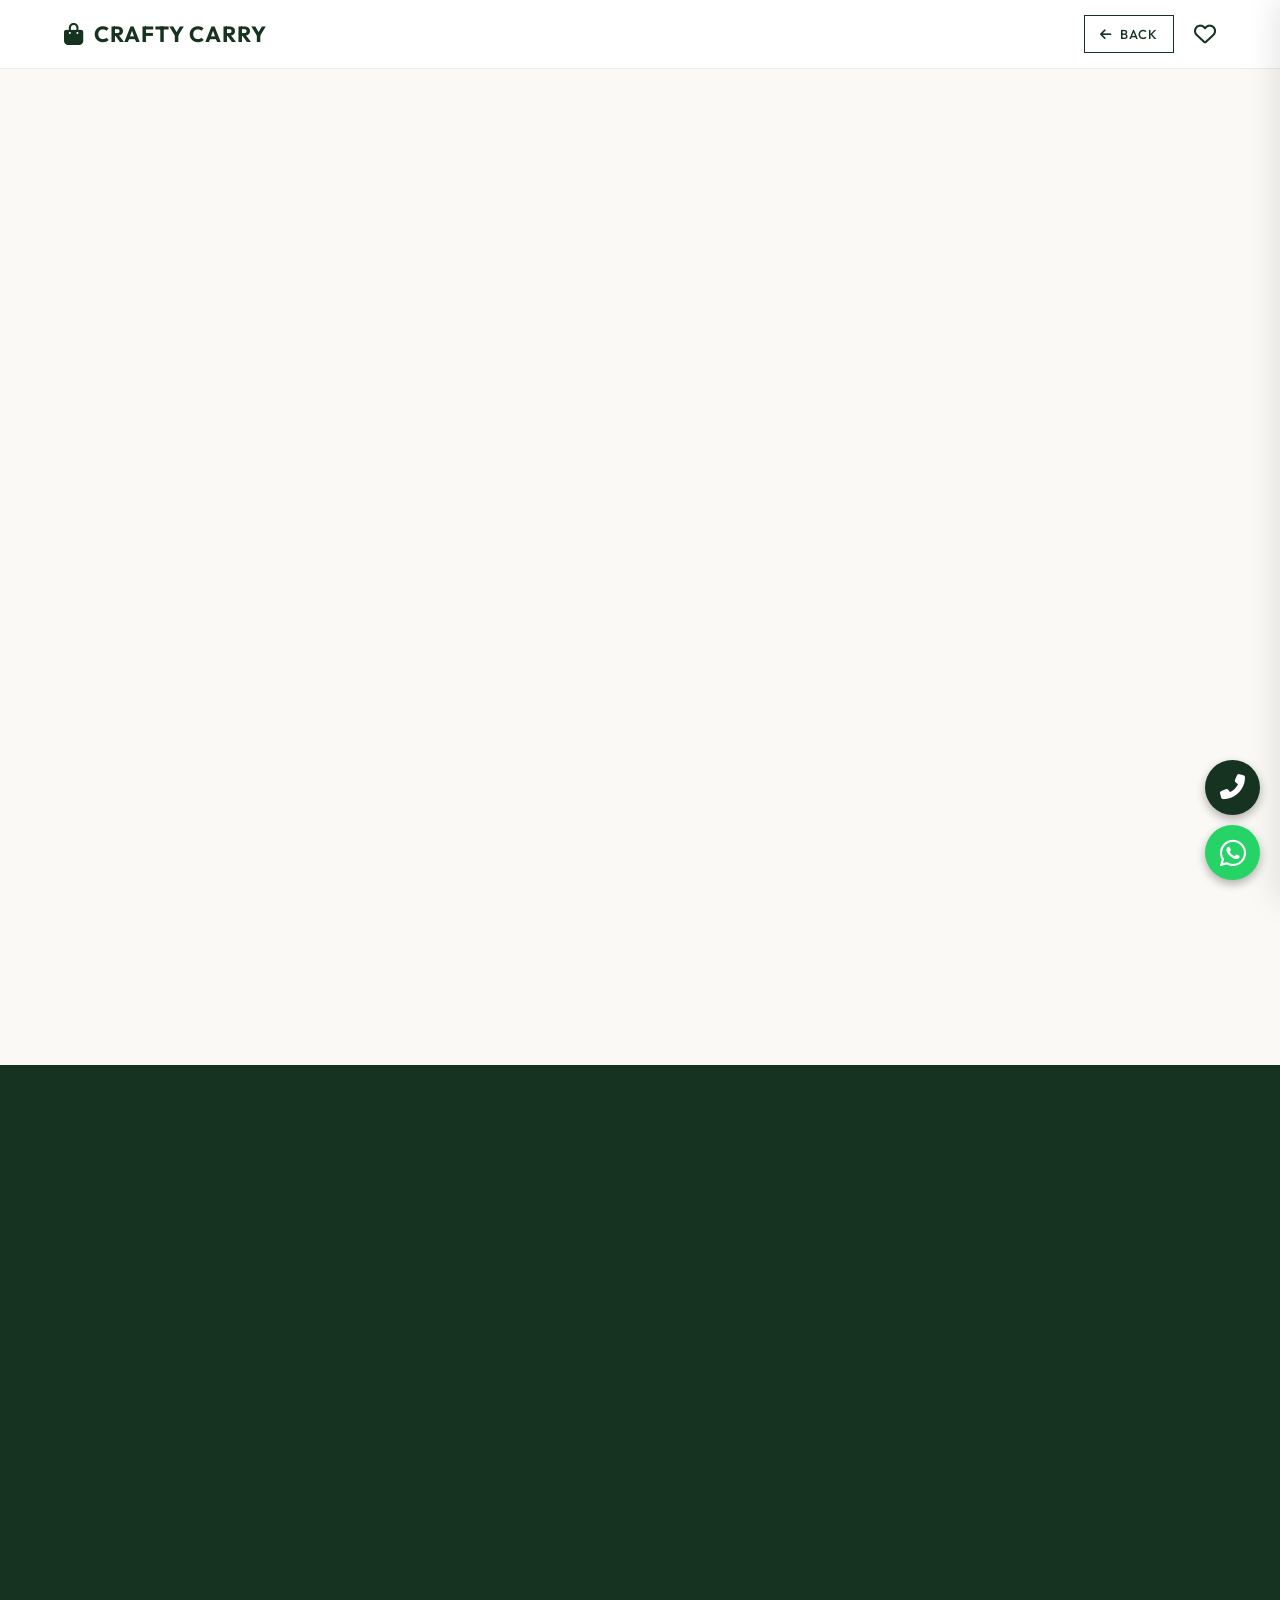
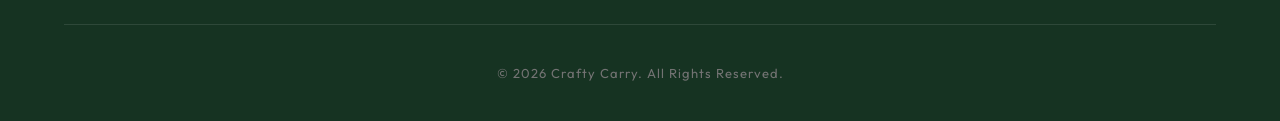
<file: Suf/crafty/pages/product.html>
<!DOCTYPE html>
<html lang="en">
<head>
<meta charset="UTF-8">
<meta name="viewport" content="width=device-width, initial-scale=1.0">
<title>Product Details - Crafty Carry</title>
<link rel="stylesheet" href="https://cdnjs.cloudflare.com/ajax/libs/font-awesome/6.4.0/css/all.min.css">
<link rel="stylesheet" href="../style.css?v=10">
<link rel="icon" type="image/png" href="../logo/lo.png">
<style>
/* PRODUCT PAGE OVERRIDES & SPECIFICS */
body {
  background: var(--bg-color);
  padding-top: 100px;
}

/* TOPBAR */
.topbar {
  width: 100%;
  padding: 15px 5%;
  background: rgba(255, 255, 255, 0.98);
  backdrop-filter: blur(10px);
  border-bottom: 1px solid var(--gray-light);
  display: flex;
  justify-content: space-between;
  align-items: center;
  position: fixed;
  top: 0;
  z-index: 100;
}

.topbar .logo {
  font-size: 22px;
  font-weight: 700;
  color: var(--primary-color);
  text-decoration: none;
  display: flex;
  align-items: center;
  gap: 10px;
  text-transform: uppercase;
  letter-spacing: 1px;
}
.topbar .logo i {
  color: var(--primary-color);
}

.back {
  text-decoration: none;
  color: var(--primary-color);
  border: 1px solid var(--primary-color);
  padding: 10px 25px;
  font-weight: 500;
  font-size: 13px;
  text-transform: uppercase;
  letter-spacing: 1px;
  transition: var(--transition);
  display: flex;
  align-items: center;
  gap: 8px;
  background: transparent;
}

.back:hover {
  background: var(--primary-color);
  color: var(--white);
}

/* MAIN LAYOUT */
.product-page {
  display: flex;
  gap: 60px;
  padding: 40px 5% 100px;
  max-width: 1400px;
  margin: 0 auto;
  align-items: flex-start;
}

/* LEFT IMAGE */
.product-img {
  flex: 1;
  position: sticky;
  top: 120px;
  background: var(--white);
  padding: 20px;
  border-radius: 20px;
  box-shadow: 0 10px 40px rgba(26, 60, 40, 0.05);
  border: 1px solid var(--gray-light);
}

.product-img img {
  width: 100%;
  aspect-ratio: 4/5;
  border-radius: 12px;
  object-fit: cover;
  object-position: center;
  display: block;
}

/* RIGHT DETAILS */
.product-details {
  flex: 1;
  padding: 10px 0;
}

.small {
  letter-spacing: 2px;
  color: var(--primary-color);
  font-size: 11px;
  font-weight: 500;
  text-transform: uppercase;
  margin-bottom: 20px;
  display: inline-block;
  background: var(--gray-light);
  padding: 6px 12px;
}

.product-details h1 {
  font-size: 42px;
  font-weight: 300;
  color: var(--primary-color);
  margin-bottom: 25px;
  line-height: 1.2;
}

.price-container {
  display: flex;
  align-items: center;
  gap: 20px;
  margin-bottom: 40px;
  padding-bottom: 30px;
  border-bottom: 1px solid var(--gray-light);
}

.price {
  font-family: var(--font-price);
  font-size: 32px;
  font-weight: 600;
  color: var(--price-color);
  margin: 0;
}

.price span {
  font-size: inherit;
  color: inherit;
  font-weight: inherit;
  margin: 0;
}

.tag {
  background: var(--accent-color);
  color: var(--white);
  padding: 6px 14px;
  border-radius: 20px;
  font-size: 11px;
  font-weight: 600;
  letter-spacing: 1px;
  text-transform: uppercase;
}

/* DESC */
.desc {
  line-height: 1.8;
  color: var(--gray-text);
  font-size: 16px;
  font-weight: 300;
  margin-bottom: 40px;
}

.desc strong {
  color: var(--primary-color);
  font-weight: 500;
}

/* FEATURES */
.features {
  display: grid;
  grid-template-columns: repeat(2, 1fr);
  gap: 25px;
  margin-bottom: 50px;
}

.feature-box {
  background: var(--white);
  padding: 25px 20px;
  border-radius: 16px;
  border: 1px solid var(--gray-light);
  box-shadow: 0 5px 20px rgba(26, 60, 40, 0.03);
  transition: var(--transition);
  display: flex;
  flex-direction: column;
  align-items: flex-start;
}

.feature-box:hover {
  transform: translateY(-5px);
  border-color: transparent;
  box-shadow: 0 10px 30px rgba(26, 60, 40, 0.08);
}

.feature-box i {
  font-size: 24px;
  color: var(--primary-color);
  margin-bottom: 15px;
}

.feature-box h3 {
  font-size: 15px;
  font-weight: 500;
  color: var(--primary-color);
  margin-bottom: 5px;
  text-transform: uppercase;
  letter-spacing: 1px;
}

.feature-box p {
  color: var(--gray-text);
  font-size: 14px;
  font-weight: 300;
}

/* BUTTONS */
.buttons {
  display: flex;
  gap: 20px;
}

.btn {
  flex: 1;
  padding: 18px;
  border: none;
  border-radius: 12px;
  cursor: pointer;
  font-size: 14px;
  font-weight: 600;
  text-transform: uppercase;
  letter-spacing: 1px;
  transition: var(--transition);
  display: flex;
  justify-content: center;
  align-items: center;
  gap: 12px;
  box-shadow: 0 8px 25px rgba(26, 60, 40, 0.15);
}

.whatsapp {
  background: var(--primary-color);
  color: var(--white);
}

.whatsapp:hover {
  background: var(--secondary-color);
  transform: translateY(-3px);
  box-shadow: 0 12px 30px rgba(26, 60, 40, 0.25);
}

/* RESPONSIVE */
@media(max-width: 950px) {
  .product-page {
    flex-direction: column;
    gap: 40px;
    padding: 20px 5% 60px;
  }

  .product-img {
    position: relative;
    top: 0;
    width: 100%;
    padding: 0;
  }

  .product-details {
    width: 100%;
    padding: 0;
  }

  .product-details h1 {
    font-size: 32px;
  }

  .price {
    font-size: 28px;
  }

  .features {
    grid-template-columns: 1fr;
  }

  .buttons {
    flex-direction: column;
  }
}
</style>
</head>

<body>

<!-- TOP -->
<div class="topbar">
  <a href="../index.html" class="logo">
    <i class="fas fa-shopping-bag"></i> Crafty Carry
  </a>
  <div class="header-actions">
    <a href="../index.html" class="back" style="padding: 10px 15px;">
      <i class="fas fa-arrow-left"></i> <span class="hide-mobile">Back</span>
    </a>
    <a class="wishlist-icon-btn" onclick="toggleWishlistDrawer()">
      <i class="far fa-heart"></i>
      <div class="wishlist-badge" id="wishlist-badge">0</div>
    </a>
  </div>
</div>

<!-- PRODUCT -->
<div class="product-page">

  <!-- IMAGE -->
  <div class="product-img">
    <img id="img" alt="Product Image" onerror="this.src='../images/1.jpg'">
  </div>

  <!-- DETAILS -->
  <div class="product-details">

    <div class="small">PREMIUM HANDCRAFTED</div>

    <h1 id="name">Loading...</h1>

    <div class="price-container">
      <div class="price">
        ₹<span id="price">...</span>
      </div>
      <span class="tag">
        WHOLESALE
      </span>
    </div>

    <!-- SIZE DISPLAY -->
    <div id="size-container" style="margin-bottom: 25px; display: none; align-items: center; gap: 10px;">
      <span style="font-weight: 500; color: var(--primary-color); font-size: 14px; text-transform: uppercase; letter-spacing: 1px;">Dimensions:</span>
      <span class="tag" id="size-val" style="background: var(--gray-light); color: var(--primary-color); border: 1px solid var(--primary-color); border-radius: 4px; font-size: 14px; font-weight: 600; padding: 4px 10px; display: inline-block;">
        -
      </span>
    </div>

    <div class="desc">
      Luxury handcrafted bag designed with premium quality fabric
      and elegant finishing. Perfect for gifting, weddings,
      return gifts, shopping, events and custom branding.<br><br>
      <strong>Customize with:</strong> logo, names, printing and premium packaging.
    </div>

    <!-- FEATURES -->
    <div class="features">
      <div class="feature-box">
        <i class="fas fa-boxes"></i>
        <h3>Minimum Order</h3>
        <p>100 Units</p>
      </div>

      <div class="feature-box">
        <i class="fas fa-globe-americas"></i>
        <h3>Shipping</h3>
        <p>Worldwide Delivery</p>
      </div>

      <div class="feature-box">
        <i class="fas fa-leaf"></i>
        <h3>Material</h3>
        <p>Premium Fabric</p>
      </div>

      <div class="feature-box">
        <i class="fas fa-paint-brush"></i>
        <h3>Customization</h3>
        <p>Fully Available</p>
      </div>
    </div>

    <!-- BUTTONS -->
    <div class="buttons">
      <button class="btn whatsapp" onclick="orderWhatsApp()" style="width: 100%; max-width: 400px;">
        <i class="fab fa-whatsapp" style="font-size: 24px;"></i> INQUIRE ON WHATSAPP
      </button>
    </div>

  </div>

</div>

<script>
const p = new URLSearchParams(window.location.search);

const name = p.get("name");
const image = p.get("image");
const price = p.get("price");
const size = p.get("size");

if (name) document.getElementById("name").innerText = name;

if (price && price !== "undefined" && price !== "null" && price !== "") {
  document.getElementById("price").innerText = price;
} else {
  const priceContainer = document.querySelector('.price-container');
  if (priceContainer) {
    priceContainer.innerHTML = `<div class="price" style="font-size: 22px; font-weight: 500; color: var(--gray-text);">Price on Request</div>`;
  }
}

if (size && size !== "undefined" && size !== "null" && size !== "") {
  let formattedSize = size;
  const trimmedSize = size.trim();
  if (/^\d+(\.\d+)?\s*x\s*\d+(\.\d+)?(\s*x\s*\d+(\.\d+)?)?$/.test(trimmedSize)) {
    formattedSize = trimmedSize.split(/\s*x\s*/).map(dim => dim + '"').join(' x ');
  } else if (/^\d+(\.\d+)?$/.test(trimmedSize)) {
    formattedSize = trimmedSize + '"';
  }
  document.getElementById("size-val").innerText = formattedSize;
  document.getElementById("size-container").style.display = "flex";
} else {
  document.getElementById("size-container").style.display = "none";
}

if (image) {
  document.getElementById("img").src = "../" + image;
  
  // Inject Wishlist Button on single product image
  const imgWrapper = document.querySelector('.product-img');
  if (imgWrapper) {
    imgWrapper.style.position = 'relative';
    const btn = document.createElement('div');
    btn.className = 'like-btn';
    btn.setAttribute('data-name', name);
    btn.onclick = (e) => toggleWishlist(e, name, image, price, size || 'Standard');
    btn.innerHTML = '<i class="far fa-heart"></i>';
    imgWrapper.appendChild(btn);
  }
}

// WhatsApp
function orderWhatsApp(){
  const sizeText = size ? ` (Size: ${size})` : '';
  const msg = `Hello, I want to inquire about ${name}${sizeText} (₹${price}/piece)`;
  window.open(`https://wa.me/919315748789?text=${encodeURIComponent(msg)}`);
}
</script>
<!-- FOOTER -->
<footer>
  <div class="footer-content">
    <div class="footer-col">
      <h4>Crafty Carry</h4>
      <p>Premium handcrafted bags designed for elegance and durability. We specialize in custom branding, luxury gifting, and bulk corporate orders.</p>
      <div class="social-links">
        <a href="#"><i class="fab fa-instagram"></i></a>
        <a href="#"><i class="fab fa-facebook-f"></i></a>
        <a href="#"><i class="fab fa-whatsapp"></i></a>
      </div>
    </div>
    <div class="footer-col">
      <h4>Quick Links</h4>
      <p><a href="../index.html#jute-tote">Jute bag</a></p>
      <p><a href="../index.html#cotton-canvas-jute">Cotton canvas bag</a></p>
      <p><a href="../index.html#hamper-window">Hamper window bag</a></p>
      <p><a href="../index.html#bottle-bag">Bottle bag</a></p>
      <p><a href="../index.html#kids-bag">Kids bag</a></p>
      <p><a href="../index.html#plain-bag">Plain jute & Cotton bag</a></p>
      <p><a href="../index.html#wedding-gifting">Wedding gifting bag</a></p>
      <p><a href="../index.html#birthday-gifting">Fancy gifting bag</a></p>
      <p><a href="../index.html#potli-drawstring">Drawstring bag</a></p>
    </div>
    <div class="footer-col">
      <h4>Contact Us</h4>
      <p><i class="fas fa-map-marker-alt"></i> A-98, st.no5, Gali Number 1, phase 2, Bhagirathi Vihar, New Mustafabad, New Delhi, India 110094</p>
      <p><i class="fas fa-phone-alt"></i> +91 93157 48789</p>
      <p><i class="fas fa-envelope"></i> craftycarry@gmail.com</p>
    </div>
  </div>
  <div class="footer-bottom">
    &copy; 2026 Crafty Carry. All Rights Reserved.
  </div>
</footer>

<!-- WISHLIST DRAWER -->
<div class="wishlist-overlay" id="wishlist-overlay" onclick="toggleWishlistDrawer()"></div>
<div class="wishlist-drawer" id="wishlist-drawer">
  <div class="wishlist-header">
    <h2>Your Wishlist</h2>
    <span class="close-wishlist" onclick="toggleWishlistDrawer()">&times;</span>
  </div>
  <div class="wishlist-content" id="wishlist-content">
    <!-- Populated by JS -->
  </div>
</div>

<!-- Floating Contact Icons -->
<a href="tel:+919315748789" class="floating-phone" aria-label="Call Us">
  <i class="fas fa-phone-alt"></i>
</a>
<a href="https://wa.me/919315748789" class="floating-whatsapp" target="_blank" aria-label="Chat on WhatsApp">
  <i class="fab fa-whatsapp"></i>
</a>

<script src="../wishlist.js?v=6"></script>
</body>
</html>
</file>
<file: Suf/crafty/style.css>
@import url('https://fonts.googleapis.com/css2?family=Outfit:wght@300;400;500;600;700;800&family=Playfair+Display:ital,wght@0,400;0,500;0,600;0,700;1,400;1,500&display=swap');

:root {
  --primary-color: #163322; /* Deeper, richer Sap Green */
  --secondary-color: #244d36; /* Lighter Sap Green */
  --secondary-hover: #0e2115;
  --accent-color: #d4af37; /* Elegant Gold */
  --bg-color: #faf9f6; /* Premium warm off-white */
  --white: #ffffff;
  --gray-light: #e6ece8;
  --gray-text: #607268;
  --price-color: #163322;
  --transition: all 0.4s cubic-bezier(0.25, 1, 0.5, 1);
  --font-main: 'Outfit', sans-serif;
  --font-heading: 'Playfair Display', serif;
  --font-price: 'Outfit', sans-serif;
}

* {
  margin: 0;
  padding: 0;
  box-sizing: border-box;
}

html {
  scroll-behavior: smooth;
}

body {
  background: var(--bg-color);
  color: var(--primary-color);
  font-family: var(--font-main);
  overflow-x: hidden;
  -webkit-font-smoothing: antialiased;
}

/* LOADER */
#loader {
  position: fixed;
  top: 0;
  left: 0;
  width: 100%;
  height: 100vh;
  background: var(--white);
  display: flex;
  justify-content: center;
  align-items: center;
  z-index: 9999;
  animation: fadeOut 1.2s forwards 2.5s;
  background: linear-gradient(135deg, var(--white), #f0f5f2);
}

#loader h1 {
  font-weight: 300;
  font-size: 2.5rem;
  letter-spacing: 4px;
  color: var(--primary-color);
  text-transform: uppercase;
  animation: pulseLoader 1.5s infinite;
}

@keyframes fadeOut {
  to { opacity: 0; visibility: hidden; }
}

@keyframes pulseLoader {
  0%, 100% { opacity: 1; transform: scale(1); }
  50% { opacity: 0.6; transform: scale(1.02); }
}

/* HEADER */
header {
  position: fixed;
  top: 0;
  left: 0;
  width: 100%;
  height: 90px;
  background: rgba(255, 255, 255, 0.7);
  backdrop-filter: blur(25px);
  -webkit-backdrop-filter: blur(25px);
  display: flex;
  justify-content: space-between;
  align-items: center;
  padding: 0 5%;
  box-shadow: 0 4px 30px rgba(26, 60, 40, 0.08);
  border-bottom: 1px solid rgba(255, 255, 255, 0.3);
  z-index: 100;
  transition: var(--transition);
}

.logo {
  font-size: 22px;
  font-weight: 700;
  letter-spacing: 1px;
  color: var(--primary-color);
  text-transform: uppercase;
  cursor: pointer;
  text-decoration: none;
  display: flex;
  align-items: center;
  gap: 10px;
}
.logo img {
  height: 60px;
  width: 60px;
  object-fit: cover;
  border-radius: 50%;
  display: block;
}

nav {
  display: flex;
  gap: 25px;
}

nav a {
  text-decoration: none;
  color: var(--primary-color);
  font-weight: 600;
  font-size: 13px;
  text-transform: uppercase;
  letter-spacing: 1px;
  position: relative;
  transition: var(--transition);
  padding: 8px 0;
}

nav a::after {
  content: '';
  position: absolute;
  width: 0;
  height: 2px;
  bottom: 0;
  left: 50%;
  transform: translateX(-50%);
  background: linear-gradient(90deg, var(--primary-color), var(--accent-color));
  transition: width 0.4s cubic-bezier(0.25, 1, 0.5, 1);
  border-radius: 2px;
}

nav a:hover::after {
  width: 100%;
}

nav a:hover {
  color: var(--accent-color);
}

/* HERO */
.hero {
  height: 70vh;
  margin-top: 80px;
  position: relative;
  display: flex;
  align-items: flex-end;
  justify-content: center;
  padding-bottom: 4vh;
  overflow: hidden;
  background: #000;
}

.hero video, .hero img {
  position: absolute;
  top: 0;
  left: 0;
  width: 100%;
  height: 100%;
  object-fit: cover;
  z-index: 1;
  opacity: 0.8;
  animation: slowZoom 20s infinite alternate linear;
}

@keyframes slowZoom {
  0% { transform: scale(1); }
  100% { transform: scale(1.1); }
}

.overlay {
  text-align: center;
  color: var(--white);
  max-width: 800px;
  padding: 0 5%;
  z-index: 2;
  animation: slideUp 1s ease-out 1.5s both;
  pointer-events: none;
}

.overlay h2 {
  font-family: var(--font-main);
  font-size: 14px;
  letter-spacing: 6px;
  margin-bottom: 15px;
  font-weight: 500;
  text-transform: uppercase;
  color: var(--accent-color);
}

.overlay h1 {
  font-family: var(--font-heading);
  font-size: 80px;
  font-weight: 400;
  letter-spacing: 0px;
  margin-bottom: 25px;
  line-height: 1.1;
  color: var(--white);
  text-shadow: 0 4px 20px rgba(0,0,0,0.3);
}

.overlay p {
  font-size: 18px;
  font-weight: 300;
  line-height: 1.6;
  color: rgba(255, 255, 255, 0.85);
  margin-bottom: 40px;
  max-width: 500px;
}

.overlay .btn-shop {
  padding: 16px 45px;
  background: var(--white);
  color: var(--primary-color);
  font-size: 14px;
  font-weight: 600;
  text-transform: uppercase;
  letter-spacing: 2px;
  border: none;
  cursor: pointer;
  transition: var(--transition);
  text-decoration: none;
  display: inline-block;
  pointer-events: auto;
}

.overlay .btn-shop:hover {
  background: var(--primary-color);
  color: var(--white);
}

@keyframes slideUp {
  from { opacity: 0; transform: translateY(30px); }
  to { opacity: 1; transform: translateY(0); }
}

/* COLLECTION SLIDER (Categories) */
.collections {
  padding: 70px 5%;
  background: var(--white);
  text-align: center;
  overflow: hidden;
}

.collections h2 {
  font-family: var(--font-heading);
  font-size: 42px;
  font-weight: 500;
  letter-spacing: 0px;
  margin-bottom: 60px;
  color: var(--primary-color);
}

.slider-container {
  width: 100%;
  overflow-x: auto;
  overflow-y: hidden;
  padding: 20px 0;
  position: relative;
  scrollbar-width: none; /* Firefox */
  -ms-overflow-style: none; /* IE and Edge */
}
.slider-container::-webkit-scrollbar {
  display: none; /* Chrome, Safari and Opera */
}



.slide-track {
  display: flex;
  gap: 40px;
  width: max-content;
}

.item-link {
  text-decoration: none;
  display: block;
}

.item {
  width: 180px;
  flex-shrink: 0;
  cursor: pointer;
  text-align: center;
}

.item-img-wrapper {
  width: 180px;
  height: 180px;
  border-radius: 50%;
  position: relative;
  margin: 0 auto 20px;
  background: var(--bg-color);
  transition: var(--transition);
  padding: 4px;
}

.item-img-wrapper::after {
  content: '';
  position: absolute;
  top: 0; left: 0; right: 0; bottom: 0;
  border-radius: 50%;
  border: 1px dashed var(--accent-color);
  opacity: 0;
  transition: var(--transition);
  transform: scale(0.9);
}

.item img {
  width: 100%;
  height: 100%;
  border-radius: 50%;
  object-fit: cover;
  object-position: center;
  transition: transform 0.6s ease;
  display: block;
}

.item-link:hover .item-img-wrapper {
  transform: translateY(-5px);
  box-shadow: 0 15px 30px rgba(0, 0, 0, 0.08);
}

.item-link:hover .item-img-wrapper::after {
  opacity: 1;
  transform: scale(1);
  animation: spinSlow 15s linear infinite;
}

@keyframes spinSlow {
  100% { transform: scale(1) rotate(360deg); }
}

.item-link:hover img {
  transform: scale(1.05);
}

.item p {
  font-size: 14px;
  font-weight: 500;
  letter-spacing: 1px;
  color: var(--primary-color);
  text-transform: uppercase;
  transition: var(--transition);
}

.item-link:hover p {
  color: var(--secondary-hover);
}

/* CATEGORY SECTIONS */
.category {
  padding: 70px 5%;
}

.category:nth-child(even) {
  background: var(--white);
}

.category h2 {
  font-family: var(--font-heading);
  font-size: 38px;
  font-weight: 500;
  letter-spacing: 0px;
  margin-bottom: 50px;
  color: var(--primary-color);
  text-align: center;
}

.products {
  display: grid;
  grid-template-columns: repeat(auto-fit, minmax(280px, 1fr));
  gap: 30px;
  max-width: 1400px;
  margin: 0 auto;
}

/* PRODUCT CARDS */
.card {
  background: var(--white);
  overflow: hidden;
  transition: var(--transition);
  cursor: pointer;
  position: relative;
  display: flex;
  flex-direction: column;
  height: 100%;
  border-radius: 20px;
  box-shadow: 0 10px 30px rgba(26, 60, 40, 0.05);
  border: 1px solid rgba(26, 60, 40, 0.03);
}

@media (hover: hover) {
  .card:hover {
    transform: translateY(-10px);
    box-shadow: 0 20px 45px rgba(26, 60, 40, 0.15);
    border-color: transparent;
  }
}
.card.active-touch {
  transform: translateY(-10px);
  box-shadow: 0 20px 45px rgba(26, 60, 40, 0.15);
  border-color: transparent;
}

.card .img-wrapper {
  width: 100%;
  aspect-ratio: 4 / 5;
  overflow: hidden;
  position: relative;
  background: #fdfdfd;
}

.card img {
  width: 100%;
  height: 100%;
  object-fit: cover;
  object-position: center;
  transition: transform 0.8s ease;
  display: block;
}

@media (hover: hover) {
  .card:hover img { transform: scale(1.05); }
}
.card.active-touch img { transform: scale(1.05); }

.card-badge {
  position: absolute;
  top: 15px;
  left: 15px;
  background: var(--accent-color);
  color: var(--white);
  padding: 6px 14px;
  border-radius: 20px;
  font-size: 11px;
  font-weight: 600;
  z-index: 2;
  letter-spacing: 1px;
  text-transform: uppercase;
}

.card-content {
  padding: 25px 20px;
  text-align: center;
  display: flex;
  flex-direction: column;
  flex-grow: 1;
  justify-content: space-between;
}

.card h3 {
  font-family: var(--font-heading);
  font-size: 20px;
  font-weight: 500;
  letter-spacing: 0px;
  margin-bottom: 8px;
  color: var(--primary-color);
}

.price {
  font-family: var(--font-price);
  font-size: 16px;
  font-weight: 600;
  color: var(--price-color);
  margin-bottom: 20px;
}

.price span {
  font-size: 13px;
  color: var(--gray-text);
  font-weight: 400;
  margin-left: 5px;
}

.card button {
  width: 100%;
  padding: 14px 0;
  background: var(--primary-color);
  color: var(--white);
  border: 1px solid var(--primary-color);
  font-size: 13px;
  font-weight: 500;
  text-transform: uppercase;
  letter-spacing: 2px;
  cursor: pointer;
  border-radius: 10px;
  transition: var(--transition);
  opacity: 0;
  transform: translateY(10px);
}

@media (hover: hover) {
  .card:hover button {
    opacity: 1;
    transform: translateY(0);
    background: var(--white);
    color: var(--primary-color);
  }
}
.card.active-touch button {
  opacity: 1;
  transform: translateY(0);
  background: var(--white);
  color: var(--primary-color);
}

/* VIEW ALL BUTTON */
.view-all {
  text-align: center;
  margin-top: 60px;
}

.view-all button {
  padding: 16px 45px;
  background: transparent;
  color: var(--primary-color);
  border: 1px solid var(--primary-color);
  border-radius: 30px;
  font-size: 13px;
  font-weight: 500;
  text-transform: uppercase;
  letter-spacing: 3px;
  cursor: pointer;
  transition: var(--transition);
}

.view-all button:hover {
  background: var(--primary-color);
  color: var(--white);
  transform: translateY(-3px);
  box-shadow: 0 15px 30px rgba(26, 60, 40, 0.15);
}

/* FOOTER */
footer {
  background: var(--primary-color);
  color: var(--gray-light);
  padding: 80px 5% 40px;
}

.footer-content {
  display: grid;
  grid-template-columns: repeat(auto-fit, minmax(250px, 1fr));
  gap: 50px;
  max-width: 1400px;
  margin: 0 auto;
  border-bottom: 1px solid rgba(255,255,255,0.1);
  padding-bottom: 60px;
}

.footer-col h4 {
  font-family: var(--font-heading);
  font-size: 20px;
  font-weight: 500;
  letter-spacing: 1px;
  margin-bottom: 30px;
  color: var(--accent-color);
  text-transform: capitalize;
}

.footer-col p {
  color: #a3a3a3;
  line-height: 1.8;
  margin-bottom: 15px;
  display: flex;
  align-items: center;
  gap: 12px;
  font-size: 14px;
}

.footer-col a {
  color: #a3a3a3;
  text-decoration: none;
  transition: var(--transition);
}

.footer-col a:hover {
  color: var(--accent-color);
  padding-left: 5px;
}

.footer-col .social-links {
  display: flex;
  gap: 20px;
  margin-top: 30px;
}

.footer-col .social-links a {
  display: flex;
  width: 40px;
  height: 40px;
  border: 1px solid rgba(255,255,255,0.2);
  border-radius: 50%;
  align-items: center;
  justify-content: center;
  color: var(--white);
  text-decoration: none;
  transition: var(--transition);
  font-size: 16px;
}

.footer-col .social-links a:hover {
  background: var(--white);
  color: var(--primary-color);
  border-color: var(--white);
}

.footer-bottom {
  text-align: center;
  padding-top: 40px;
  color: #737373;
  font-size: 13px;
  letter-spacing: 1px;
}

/* WISHLIST DRAWER & BUTTONS */
.header-actions {
  display: flex;
  align-items: center;
  gap: 20px;
}

.wishlist-icon-btn {
  position: relative;
  font-size: 22px;
  color: var(--primary-color);
  cursor: pointer;
  text-decoration: none;
  transition: var(--transition);
}

.wishlist-icon-btn:hover {
  transform: scale(1.1);
}

.wishlist-badge {
  position: absolute;
  top: -6px;
  right: -8px;
  background: #e74c3c;
  color: white;
  font-size: 10px;
  font-weight: bold;
  height: 16px;
  width: 16px;
  border-radius: 50%;
  display: none;
  align-items: center;
  justify-content: center;
}

.pop-animation {
  animation: pop 0.3s cubic-bezier(0.175, 0.885, 0.32, 1.275);
}
@keyframes pop {
  0% { transform: scale(0); }
  50% { transform: scale(1.4); }
  100% { transform: scale(1); }
}

/* Like Button on Cards */
.like-btn {
  position: absolute;
  top: 15px;
  right: 15px;
  width: 35px;
  height: 35px;
  background: rgba(255, 255, 255, 0.9);
  backdrop-filter: blur(5px);
  border-radius: 50%;
  display: flex;
  align-items: center;
  justify-content: center;
  font-size: 16px;
  color: var(--gray-text);
  cursor: pointer;
  z-index: 10;
  box-shadow: 0 4px 10px rgba(0,0,0,0.1);
  transition: var(--transition);
}

.like-btn:hover {
  transform: scale(1.1);
  background: white;
}

.like-btn.active {
  color: #e74c3c;
}

/* Wishlist Drawer */
.wishlist-overlay {
  position: fixed;
  top: 0; left: 0; width: 100%; height: 100%;
  background: rgba(0,0,0,0.5);
  backdrop-filter: blur(3px);
  z-index: 999;
  opacity: 0;
  visibility: hidden;
  transition: var(--transition);
}

.wishlist-overlay.open {
  opacity: 1;
  visibility: visible;
}

.wishlist-drawer {
  position: fixed;
  top: 0;
  right: -400px;
  width: 100%;
  max-width: 400px;
  height: 100%;
  background: var(--white);
  z-index: 1000;
  box-shadow: -5px 0 30px rgba(0,0,0,0.1);
  display: flex;
  flex-direction: column;
  transition: right 0.4s cubic-bezier(0.25, 1, 0.5, 1);
}

.wishlist-drawer.open {
  right: 0;
}

.wishlist-header {
  padding: 20px 25px;
  display: flex;
  justify-content: space-between;
  align-items: center;
  border-bottom: 1px solid var(--gray-light);
}

.wishlist-header h2 {
  font-family: var(--font-heading);
  font-size: 24px;
  color: var(--primary-color);
  margin: 0;
}

.close-wishlist {
  font-size: 30px;
  cursor: pointer;
  color: var(--gray-text);
  transition: var(--transition);
}
.close-wishlist:hover { color: #e74c3c; }

.wishlist-content {
  padding: 20px 25px;
  flex-grow: 1;
  overflow-y: auto;
}

.empty-wishlist {
  text-align: center;
  margin-top: 50px;
  color: var(--gray-text);
}

.shop-now-btn {
  margin-top: 20px;
  padding: 10px 25px;
  background: var(--primary-color);
  color: white;
  border: none;
  border-radius: 20px;
  cursor: pointer;
  transition: var(--transition);
}

.wishlist-item {
  display: flex;
  gap: 15px;
  margin-bottom: 25px;
  padding-bottom: 25px;
  border-bottom: 1px solid var(--gray-light);
}

.wishlist-item img {
  width: 80px;
  height: 80px;
  object-fit: cover;
  border-radius: 10px;
}

.wishlist-item-details {
  flex-grow: 1;
}

.wishlist-item-details h4 {
  font-size: 15px;
  color: var(--primary-color);
  margin-bottom: 5px;
}

.wishlist-item-details .price {
  font-size: 14px;
  margin-bottom: 10px;
}

.wishlist-actions {
  display: flex;
  gap: 10px;
}

.wishlist-actions button {
  width: 35px;
  height: 35px;
  border: none;
  border-radius: 5px;
  display: flex;
  align-items: center;
  justify-content: center;
  cursor: pointer;
  transition: var(--transition);
  color: white;
}

.remove-btn { background: #e74c3c; }
.remove-btn:hover { background: #c0392b; }
.inquire-btn { background: #25D366; }
.inquire-btn:hover { background: #1ebe5d; }


/* RESPONSIVE */
@media (max-width: 1024px) {
  .overlay h1 { font-size: 56px; }
}

.menu-toggle {
  display: none;
  font-size: 24px;
  color: var(--primary-color);
  cursor: pointer;
}

@media (max-width: 768px) {
  header { 
    top: 0;
    left: 0;
    width: 100%;
    padding: 0 20px; 
    height: 70px; 
    border-radius: 0;
  }
  
  #loader h1 {
    font-size: 1.5rem;
    letter-spacing: 2px;
    text-align: center;
    padding: 0 20px;
  }
  
  .menu-toggle {
    display: block;
  }
  
  nav {
    display: flex;
    flex-direction: column;
    position: absolute;
    top: 70px; /* matches header height */
    border-radius: 0 0 15px 15px;
    left: -100%; /* hidden off-screen initially */
    width: 100%;
    background: rgba(255, 255, 255, 0.98);
    backdrop-filter: blur(10px);
    text-align: center;
    transition: 0.3s cubic-bezier(0.25, 1, 0.5, 1);
    box-shadow: 0 10px 15px rgba(0,0,0,0.05);
    padding: 20px 0;
    gap: 15px;
  }
  
  nav.active {
    left: 0;
  }
  
  nav a {
    padding: 10px;
    font-size: 16px;
  }
  
  nav a::after {
    display: none;
  }
  
  .hero { 
    height: auto; 
    margin-top: 70px;
    padding-bottom: 0;
  }
  .hero video, .hero img {
    position: relative;
    width: 100%;
    height: auto;
    object-fit: contain;
  }
  .overlay {
    position: absolute;
    top: 0;
    left: 0;
    right: 0;
    bottom: 0;
    display: flex;
    justify-content: center;
    align-items: flex-end;
    width: 100%;
    height: 100%;
    padding: 0 5% 15px 5%;
  }
  .overlay .btn-shop {
    padding: 10px 25px;
    font-size: 12px;
  }
  .overlay h1 { font-size: 40px; }
  .overlay p { font-size: 16px; }
  .category { padding: 60px 20px; }
  .category h2 { font-size: 28px; }

  /* Mobile Slider for Products on Homepage */
  .category .products {
    display: flex;
    overflow-x: auto;
    overflow-y: hidden;
    scroll-snap-type: x mandatory;
    flex-wrap: nowrap;
    gap: 15px;
    padding-bottom: 20px;
    scrollbar-width: none;
    -ms-overflow-style: none;
  }
  .category .products::-webkit-scrollbar {
    display: none;
  }
  .category .card {
    min-width: 150px; /* Small size like screenshot */
    scroll-snap-align: start;
    flex-shrink: 0;
  }
  
  /* Make allproducts.html a 2-column grid on mobile */
  .products:not(.category .products) {
    grid-template-columns: repeat(2, 1fr);
    gap: 10px;
    padding: 0 10px 60px;
  }

  .card .img-wrapper {
    aspect-ratio: 1 / 1; /* Square shape like screenshot */
  }
  .card h3 {
    font-size: 13px; /* Small legible text */
    line-height: 1.2;
    white-space: nowrap;
    overflow: hidden;
    text-overflow: ellipsis;
  }
  .card-content {
    padding: 12px 10px;
  }
  .price {
    font-size: 13px;
    margin-bottom: 15px;
  }
  .price span {
    font-size: 11px;
  }
  .card button {
    padding: 8px 0;
    font-size: 11px;
  }
  .card-badge {
    padding: 4px 8px;
    font-size: 9px;
    top: 10px;
    left: 10px;
  }
}
/* =========================
   SCROLL ANIMATIONS
   ========================= */
.reveal {
  opacity: 0;
  transform: translateY(40px);
  transition: all 0.8s cubic-bezier(0.5, 0, 0, 1);
  will-change: opacity, transform;
}

@media (max-width: 768px) {
  .reveal {
    transform: translateY(15px); /* Reduced for mobile horizontal scrolling containers */
  }
}

.reveal.active {
  opacity: 1;
  transform: translateY(0) !important;
}

.card.reveal:nth-child(2) { transition-delay: 0.1s; }
.card.reveal:nth-child(3) { transition-delay: 0.2s; }
.card.reveal:nth-child(4) { transition-delay: 0.3s; }
.card.reveal:nth-child(5) { transition-delay: 0.4s; }

.footer-col.reveal:nth-child(2) { transition-delay: 0.1s; }
.footer-col.reveal:nth-child(3) { transition-delay: 0.2s; }

/* Floating WhatsApp Icon */
.floating-whatsapp {
  position: fixed;
  bottom: 20px;
  right: 20px;
  background-color: #25D366;
  color: #fff;
  width: 55px;
  height: 55px;
  border-radius: 50%;
  display: flex;
  align-items: center;
  justify-content: center;
  font-size: 30px;
  box-shadow: 0 4px 10px rgba(0, 0, 0, 0.3);
  z-index: 1000;
  text-decoration: none;
  animation: glowing-whatsapp 2s infinite;
  transition: transform 0.3s ease;
}

.floating-whatsapp:hover {
  transform: scale(1.1);
}

@keyframes glowing-whatsapp {
  0% { box-shadow: 0 0 5px #25D366; }
  50% { box-shadow: 0 0 20px #25D366, 0 0 30px #25D366; }
  100% { box-shadow: 0 0 5px #25D366; }
}

/* Floating Phone Icon */
.floating-phone {
  position: fixed;
  bottom: 85px;
  right: 20px;
  background-color: var(--primary-color);
  color: #fff;
  width: 55px;
  height: 55px;
  border-radius: 50%;
  display: flex;
  align-items: center;
  justify-content: center;
  font-size: 25px;
  box-shadow: 0 4px 10px rgba(0, 0, 0, 0.3);
  z-index: 1000;
  text-decoration: none;
  transition: transform 0.3s ease;
}

.floating-phone:hover {
  transform: scale(1.1);
}

/* Call Us Mobile Header */
.call-us-mobile {
  display: none;
  align-items: center;
  gap: 5px;
  text-decoration: none;
  color: var(--primary-color);
  font-weight: 600;
  font-size: 13px;
  background: var(--gray-light);
  padding: 6px 14px;
  border-radius: 20px;
  transition: var(--transition);
}

@media (max-width: 768px) {
  .call-us-mobile {
    display: inline-flex;
    white-space: nowrap;
  }
}
</file>
